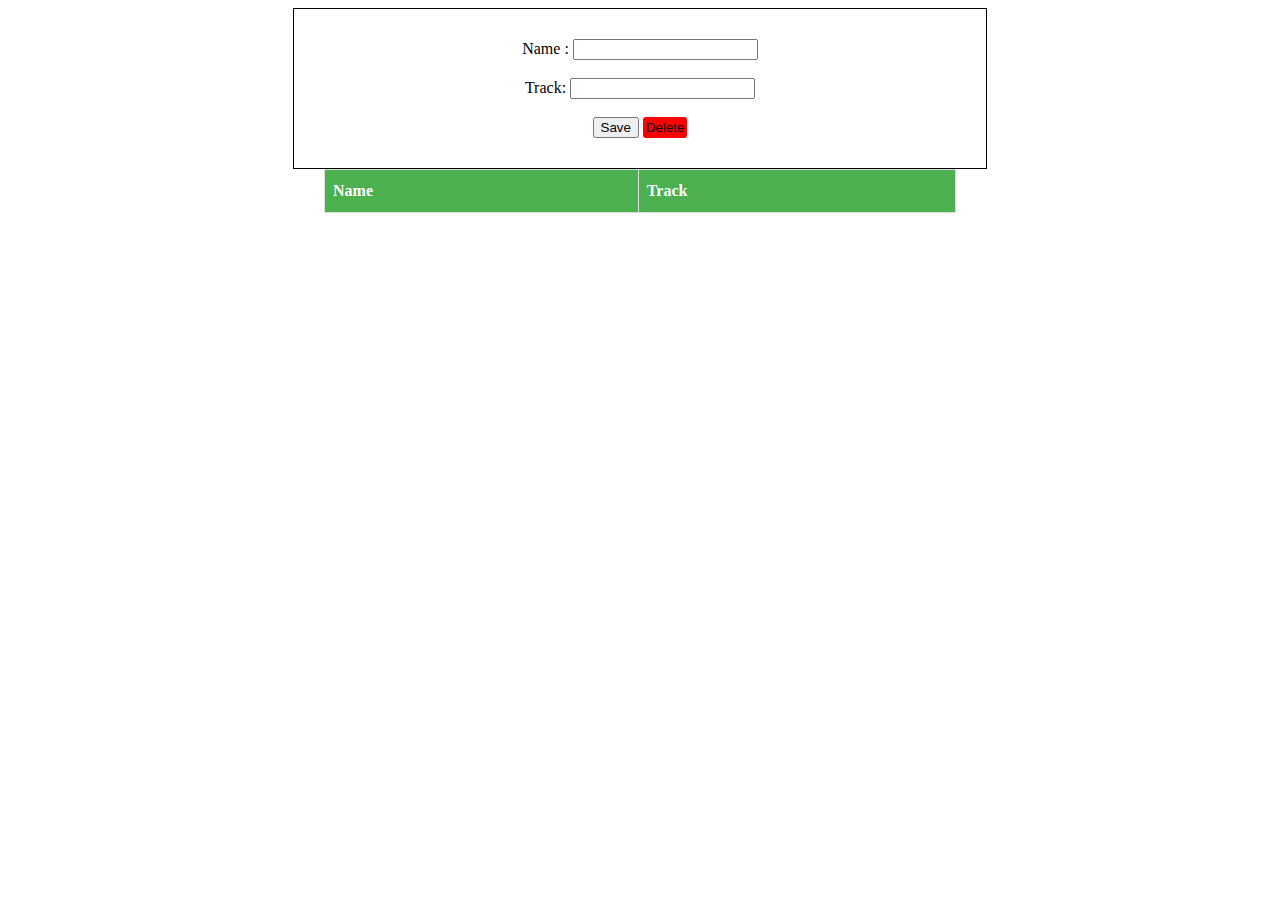
<file: index.html>
<!DOCTYPE html>
<html>
	<head>
		
<link rel="stylesheet" href="lab2.css" />
	</head>

	<body>
		<div class="inputContainer">
			 Name : <input type="text" id="studentName"/> <br />
			<br />
			Track: <input type="text" id="studentTrack" /> <br /> <br /> 
			<button id="save">Save</button>
			<button id="delete" >Delete</button>
		</div>
		<table>
			<tr><th>Name</th><th>Track</th></tr>
			
		</table>
		<script type="text/javascript" src="lab2.js"></script>
	</body>

</html>
</file>
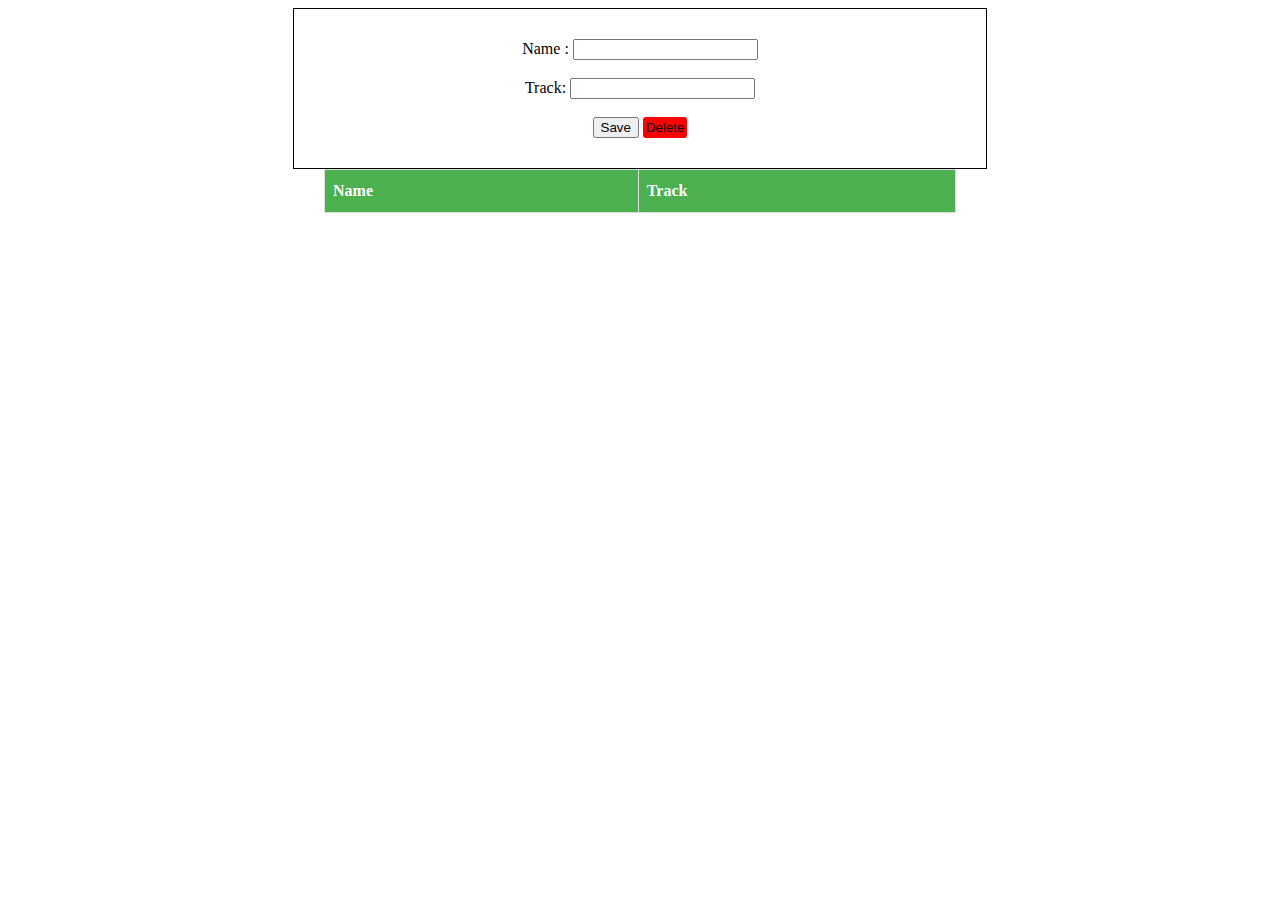
<file: lab2.html>
<!DOCTYPE html>
<html>
	<head>
		
<link rel="stylesheet" href="lab2.css" />
	</head>

	<body>
		<div class="inputContainer">
			 Name : <input type="text" id="studentName"/> <br />
			<br />
			Track: <input type="text" id="studentTrack" /> <br /> <br /> 
			<button id="save">Save</button>
			<button id="delete" >Delete</button>
		</div>
		<table>
			<tr><th>Name</th><th>Track</th></tr>
			
		</table>
		<script type="text/javascript" src="lab2.js"></script>
	</body>

</html>
</file>
<file: lab2.css>
.inputContainer{
				width:50%;margin:auto;border:1px solid black;padding:30px;text-align:center;
			}
			table {
    border-collapse: collapse;
    width: 50%;
	margin:auto;
}

table td, table th {
    border: 1px solid #ddd;
    padding: 8px;
}

table tr:nth-child(even){background-color: #f2f2f2;}

table tr:hover {background-color: #ddd;}

table th {
    padding-top: 12px;
    padding-bottom: 12px;
    text-align: left;
    background-color: #4CAF50;
    color: white;
}
#delete{
    padding: 3px;
    background: red;
    border: none;
    border-radius: 3px;

}
</file>
